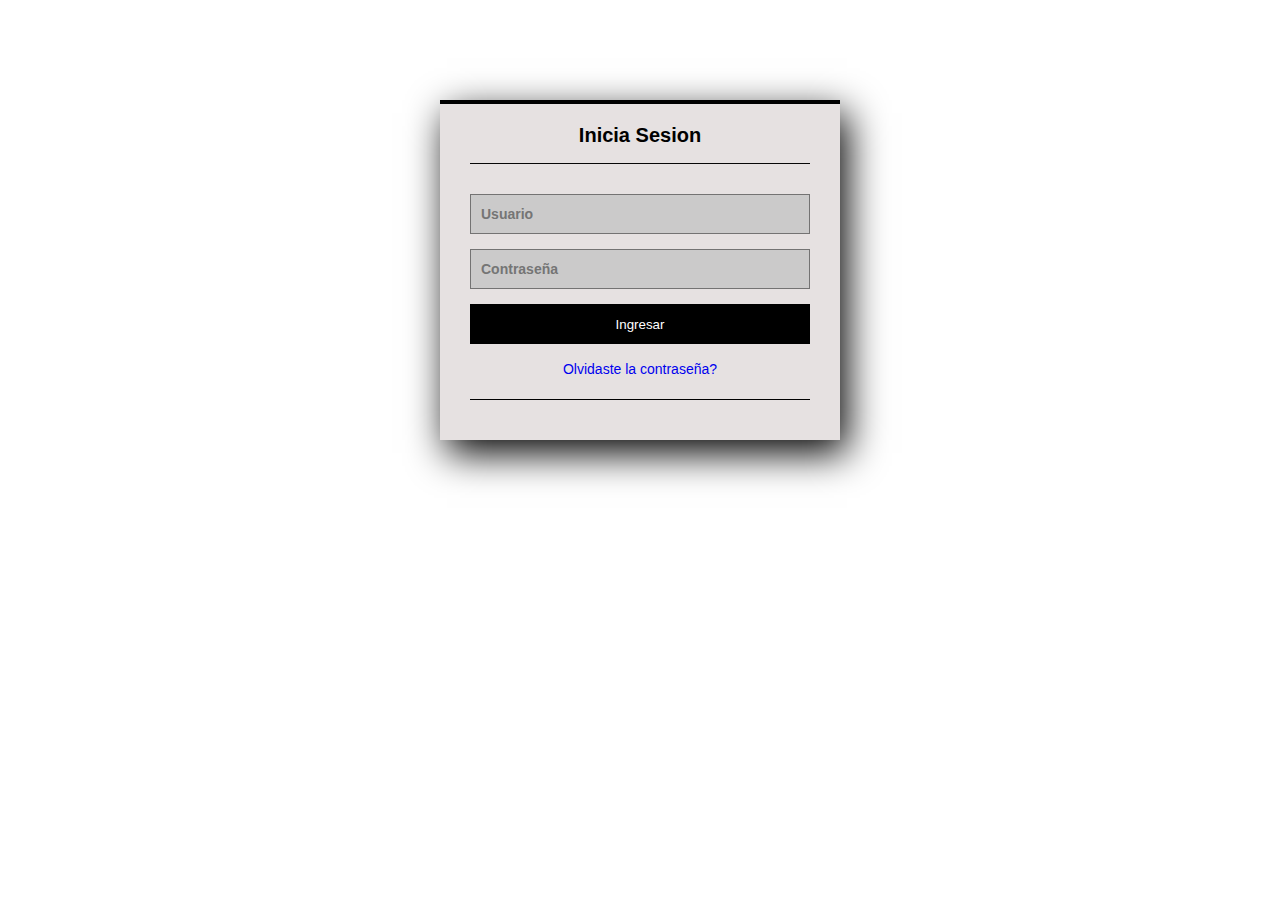
<file: Iniciarsesion.html>
<!DOCTYPE html>
<html lang="en">
<head>
    <meta charset="UTF-8">
    <meta name="viewport" content="width=device-width, initial-scale=1.0">
    <link rel="stylesheet" href="Iniciarsesion.css">
    <title>Iniciar sesion</title>
</head>
<body>
    <section class="form-login">
        <h5>Inicia Sesion</h5>
        <input class="controls" type="text" name="usuario" value="" placeholder="Usuario">
        <input class="controls" type="password" name="contraseña" value="" placeholder="Contraseña">
        <input class="buttons" type="submit" name="" value="Ingresar">
        <p><a href="Registro.htm">Olvidaste la contraseña?</a></p>
    </section>

</body>
</html>
</file>
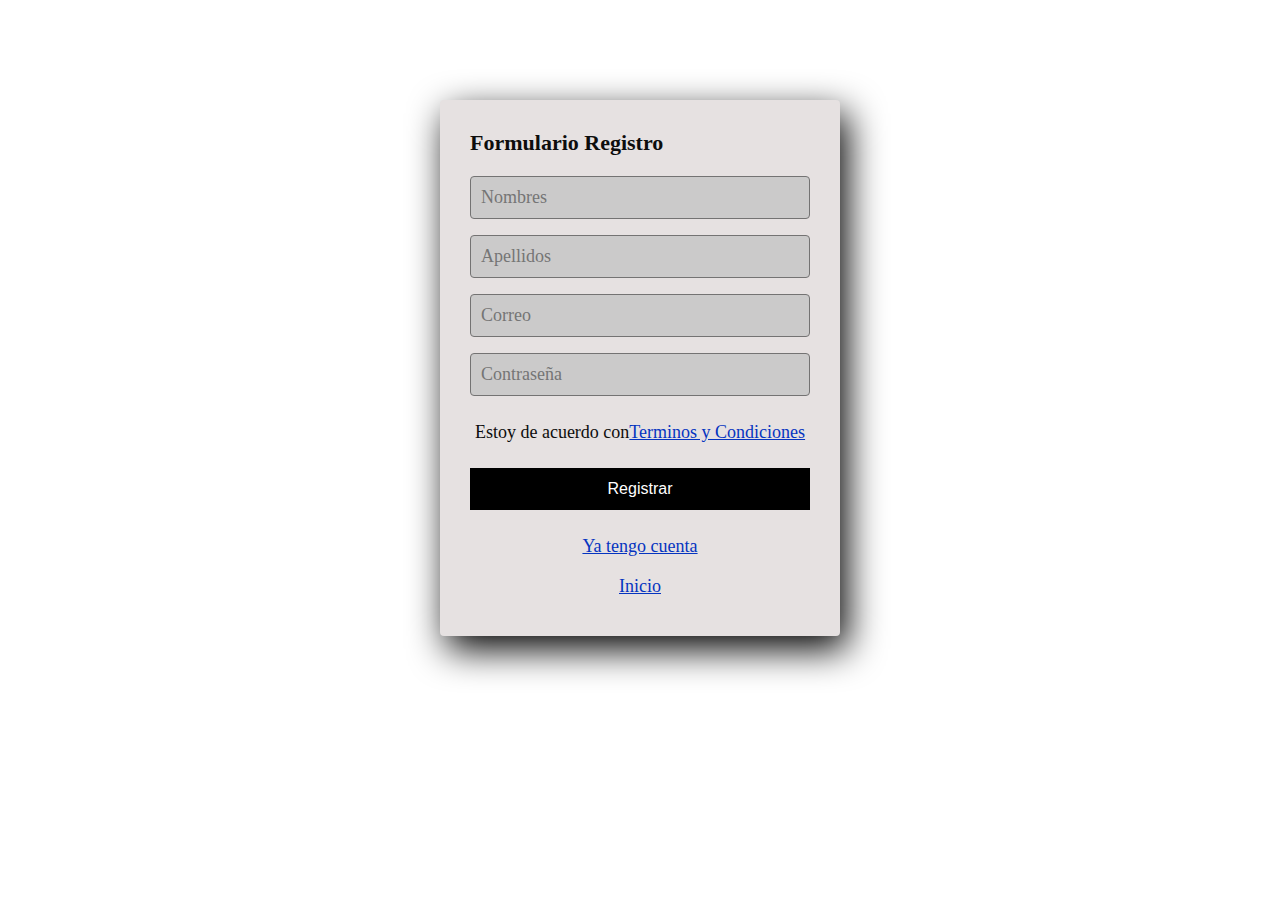
<file: Registro.htm>
<!DOCTYPE html>
<html lang="en">
<head>
    <meta charset="UTF-8">
    <meta name="viewport" content="width=device-width, initial-scale=1.0">
    <link rel="stylesheet" href="Registro.css">
    <title>Registro</title>
</head>
<body>
    <section class="from-register">
        <h4>Formulario Registro</h4>
        <input class="controls" type="text" name="nombres" id="nombres" placeholder="Nombres">
        <input class="controls"type="text" name="apellidos" id="apellidos" placeholder="Apellidos">
        <input class="controls" type="email" name="correo" id="correo" placeholder="Correo">
        <input class="controls" type="password" name="contraseña" id="contraseña" placeholder="Contraseña">
        <p>Estoy de acuerdo con<a href="#">Terminos y Condiciones</a></p>
        <input class="botons" type="submit" value="Registrar">
        <p><a href="Iniciarsesion.html">Ya tengo cuenta</a></p><p><a href="index.html">Inicio</a></p>
    </section>
</body>
</html>
</file>
<file: Iniciarsesion.css>
*{
    margin: 0;
    padding: 0;
    box-sizing: border-box;
}

body{
    font-family: arial;
    background-image: url(https://c.wallhere.com/photos/ea/64/5472x3648_px_lake_snow_stars-1043408.jpg!d);
}

.form-login{
    width: 400px;
    height: 340px;
    background: #e6e1e1;
    margin: auto;
    margin-top: 100px;
    box-shadow: 7px 13px 37px #000;
    padding: 20px 30px;
    border-top: 4px solid #000000;
    color: rgb(0, 0, 0);
}

.form-login h5{
    margin: 0;
    text-align: center;
    height: 40px;
    margin-bottom: 30px;
    border-bottom: 1px solid rgb(7, 7, 7);
    font-size: 20px;
}

.controls{
    width: 100%;
    border: 1px solid #747373;
    margin-bottom: 15px;
    padding: 11px 10px;
    background: #cbcaca;
    font-size: 14px;
    font-weight: bold;
}

.buttons{
    width: 100%;
    height: 40px;
    background: #000000;
    border: none;
    color: white;
    margin-bottom: 16px;
}

.form-login p{
    height: 40px;
    text-align: center;
    border-bottom: 1px solid;
}

.form-login a{
    color: rrgb(5, 52, 192);
    text-decoration: none;
    font-size: 14px;
}

.form-login a:hover{
    text-decoration: underline;
}
</file>
<file: Registro.css>
* {
    box-sizing: border-box;
    margin: 0;
    padding: 0;
}

body {
    background-image: url("https://st2.depositphotos.com/1106005/8379/i/450/depositphotos_83799084-stock-photo-black-and-white-doggy-tile.jpg");
}

html {
    scroll-behavior: smooth;
}

/*logo principal y Navegacion*/
div.navegacion {
    background-color: white;
    display: flex;
    align-items: center;
    position: fixed;
    width: 100%;
    z-index: 20;
    opacity: 0.9;
}
.from-register{
    width: 400px;
    background: #e6e1e1;
    padding: 30px;
    margin: auto;
    margin-top: 100px;
    border-radius: 4px;
    font-family: 'calibri';
    color: rgb(13, 13, 13);
    box-shadow: 7px 13px 37px #000;
}

.from-register h4{
    font-size: 22px;
    margin-bottom: 20px;
}

.controls{
    width: 100%;
    background: #cbcaca;
    padding: 10px;
    border-radius: 4px;
    margin-bottom: 16px;
    border: 1px solid #747373;
    font-family: 'calibri';
    font-size: 18px;
}

.from-register p{
    height: 40px;
    text-align: center;
    font-size: 18px;
    line-height: 40px;
}

.from-register a{
    color: rgb(5, 52, 192);
    text-decoration: underline;
}

.from-register .botons{
    width: 100%;
    background: #000000;
    border: none;
    padding: 12px;
    color: white;
    margin: 16px 0;
    font-size: 16px;
}
</file>
